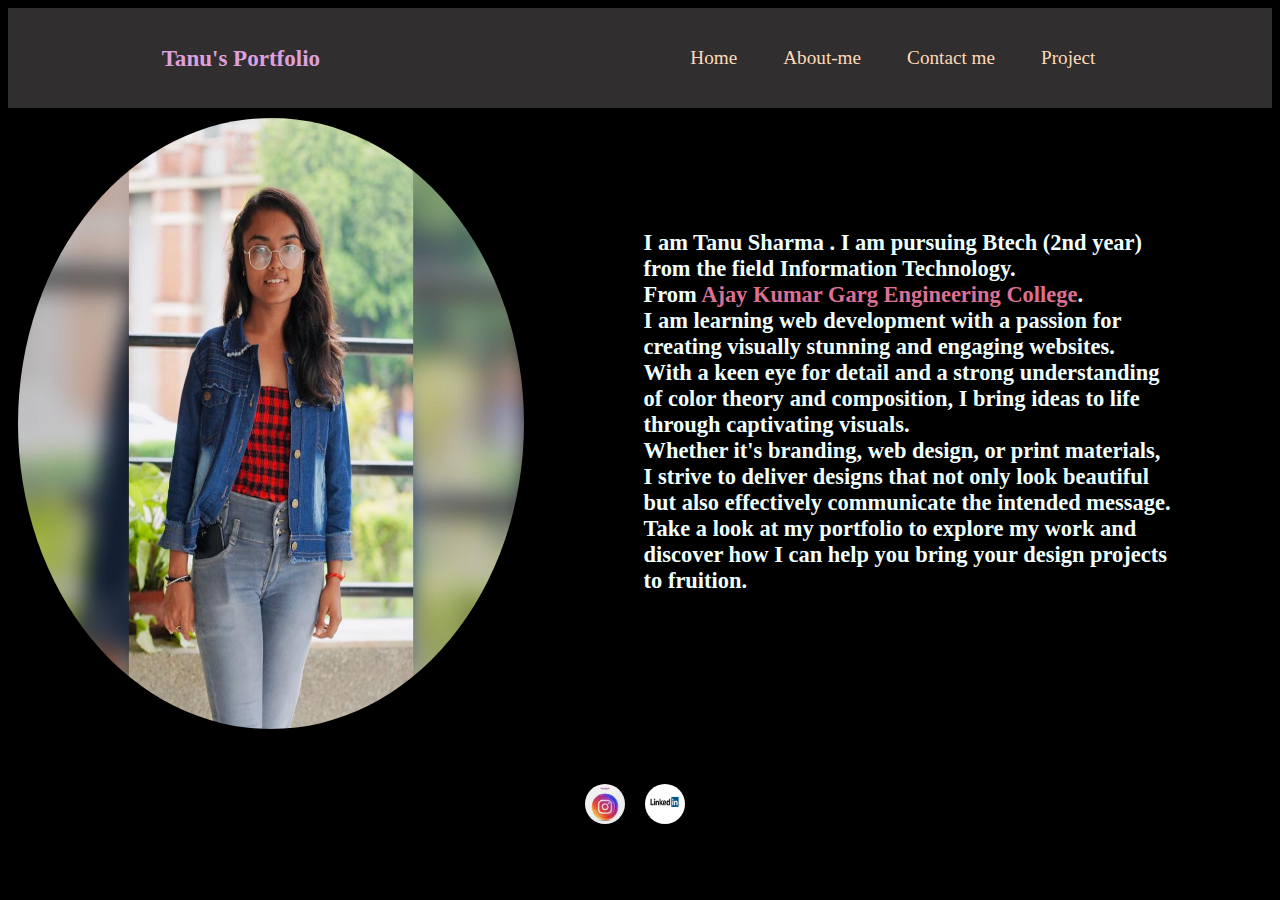
<file: Index.html>
<!DOCTYPE html>
<html lang="en">
<head>
    <meta charset="UTF-8">
    <meta http-equiv="X-UA-Compatible" content="IE=edge">
    <meta name="viewport" content="width=device-width, initial-scale=1.0">
    <title>Portfolio</title>
    <link rel="stylesheet" href="share.css">
</head>
<body>
<header>
    <nav>
        <div class="left"><h1>Tanu's Portfolio</h1></div>
        <div class="right">
            <ul>
                <li><a href="Index.html">Home</a></li>
                <li><a href="About me.html">About-me</a></li>
                <li><a href="Contact me.html">Contact me</a></li>
                <li><a href="Projects.html">Project</a></li>
            </ul>
        </div>
    </nav>
</header>
       <div class="image" style="display:flex;"> <img style="width:40%; border-radius: 80%; padding: 10px;" src="sharma.jfif"alt="Tanu">
    
       <h3 style= "margin-left: 10px; padding: 100px;">I am Tanu Sharma . I am pursuing Btech (2nd year) from the field Information Technology.<br/>
    From <a href="https://www.akgec.ac.in/">Ajay Kumar Garg Engineering College</a>.<br/>
      I am learning web development with a passion for creating visually stunning and engaging websites. 
     <br/>With a keen eye for detail and a strong understanding of color theory and composition,
      I bring ideas to life through captivating visuals.<br/> Whether it's branding, web design, or print materials,
       I strive to deliver designs that not only look beautiful but also effectively communicate the intended message.<br/> Take a look at my portfolio to explore my work and discover how I can help you bring your design projects to fruition.</p>
</h3>
</div>
<footer>
    <div class="social-icons">
        <a href="https://www.instagram.com/_tanu_002/" style="margin-right: 10px;">
          <img src="Insta.jpg" alt="Instagram" style="width: 40px; height: 40px; padding: 5px; border-radius: 50%;">
        </a>
        <a href="www.linkedin.com/in/tanu-sharma-42271a251" style="margin-right: 10px;">
          <img src="linked in.png" alt="LinkedIn" style="width: 40px; height: 40px; padding: 5px; border-radius: 50%;">
        </a>
      </div>
</footer>
</body>
</html>
</file>
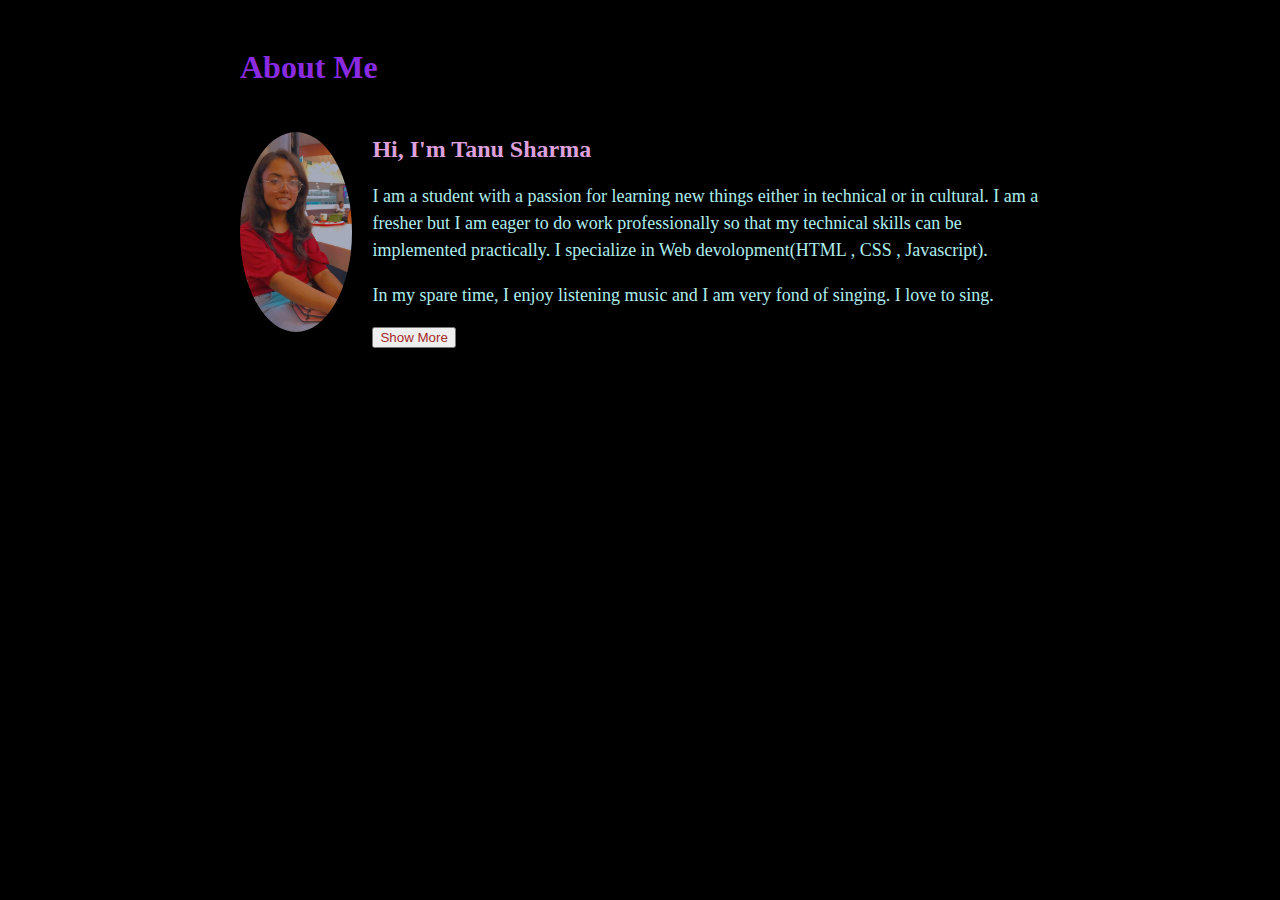
<file: About me.html>
<!DOCTYPE html>
<html>
<head>
  <title>About Me</title>
  <link rel="stylesheet" type="text/css" href="styles.css">
</head>
<body>
  <div class="container">
    <h1>About Me</h1>
    <div class="profile-section">
      <img src="TANU.JPG" alt="Profile Picture">
      <div class="bio">
        <h2>Hi, I'm <span>Tanu Sharma</span></h2>
        <p>I am a student with a passion for learning new things either in technical or in cultural.
             I am a fresher but I am eager to do work professionally so that my technical skills can be implemented practically. I specialize in Web devolopment(HTML , CSS , Javascript).</p>
        <p>In my spare time, I enjoy listening music and I am very fond of singing. I love to sing.</p>
        <button id="toggleButton">Show More</button>
        <div id="additionalDetails" style="display: none;">
          <p>Qualification
            <table border="2">
                <tr>
                    <th>Class</th>
                    <th>Board</th>
                    <th>Scored(Percentage/CGPA)</th>
                </tr>
                <tr>
                    <td>High School</td>
                    <td>CBSE</td>
                    <td>8.4CGPA</td>
                </tr>
                <tr>
                    <td>Intermediate</td>
                    <td>CBSE</td>
                    <td>85%</td>
                </tr>
            </table>
            <h1>Technical skills</h1>
                <ol>
                  <li>C language</li>
                  <li>C++ language</li>
                  <li>HTML, CSS</li>
                  <li>Javascript</li>
                </ol>
                <p>I am doing basic Competitive programming .</p>
                <h1>Achievements</h1>
                <h3>I secured runner up position in the sports zonals.
       <a href="https://drive.google.com/file/d/1i-QeUjSEpr4i6XcFcURhspJo0ne9W4Hk/view?usp=drive_link">Certification</a>
       This is my <a href="https://drive.google.com/file/d/1q5Yv1AH_ar8zGv8weIl2PoZt9fwQhdXL/view?usp=drive_link">Resume</a></h3>
          </p>
        </div>
      </div>
    </div>
  </div>
  <script>
    const toggleButton = document.getElementById('toggleButton');
    const additionalDetails = document.getElementById('additionalDetails');

    toggleButton.addEventListener('click', function() {
      if (additionalDetails.style.display === 'none') {
        additionalDetails.style.display = 'block';
        toggleButton.textContent = 'Show Less';
      } else {
        additionalDetails.style.display = 'none';
        toggleButton.textContent = 'Show More';
      }
    });
  </script>
</body>
</html>
</file>
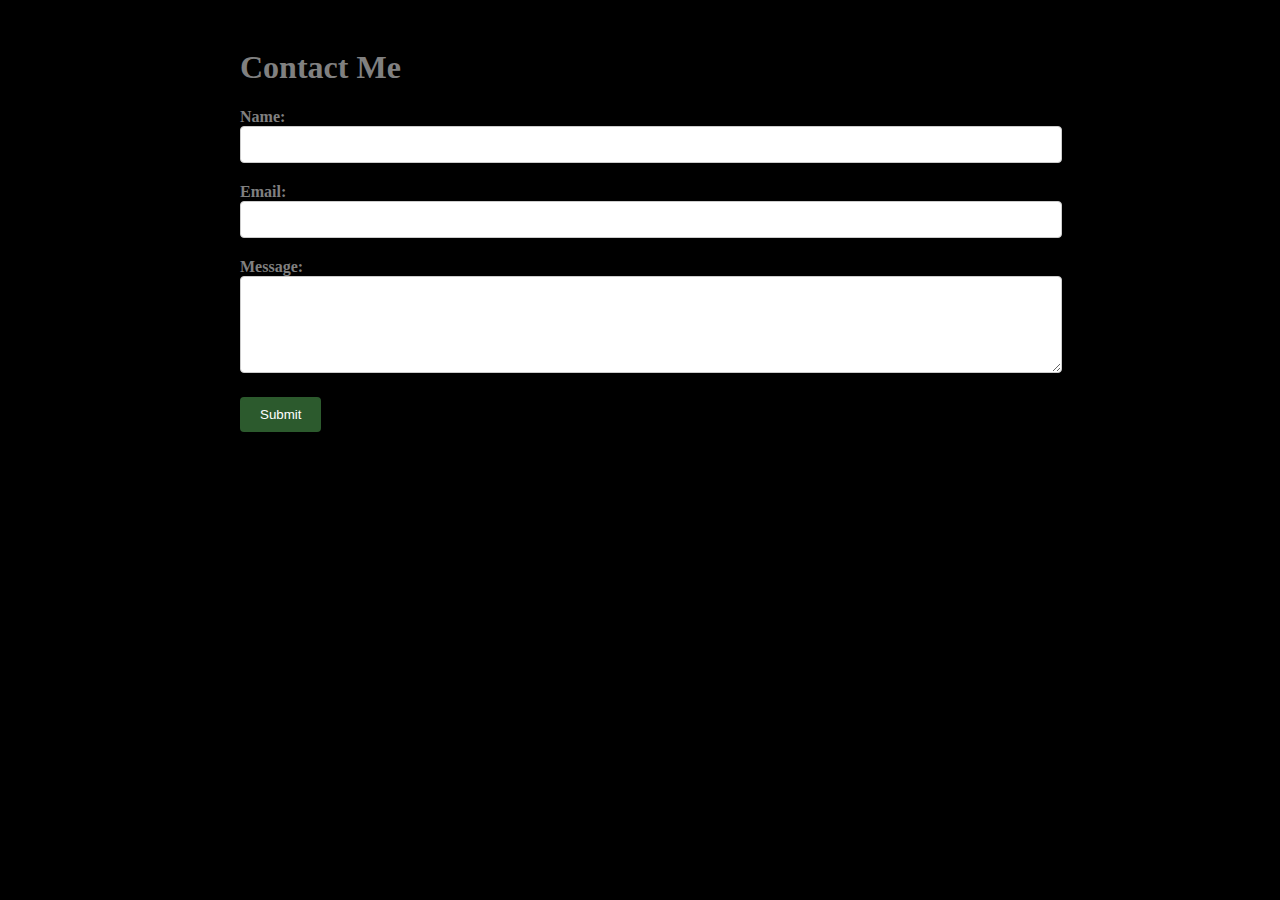
<file: Contact me.html>
<!DOCTYPE html>
<html>
<head>
  <title>Contact Me</title>
  <link rel="stylesheet" type="text/css" href="styles1.css">
</head>
<body>
  <div class="container">
    <h1>Contact Me</h1>
    <form id="contactForm">
      <div class="form-group">
        <label for="name">Name:</label>
        <input type="text" id="name" name="name" required>
      </div>
      <div class="form-group">
        <label for="email">Email:</label>
        <input type="email" id="email" name="email" required>
      </div>
      <div class="form-group">
        <label for="message">Message:</label>
        <textarea id="message" name="message" rows="5" required></textarea>
      </div>
      <button type="submit">Submit</button>
    </form>
  </div>

  <script src="script.js"></script>
</body>
</html>
</file>
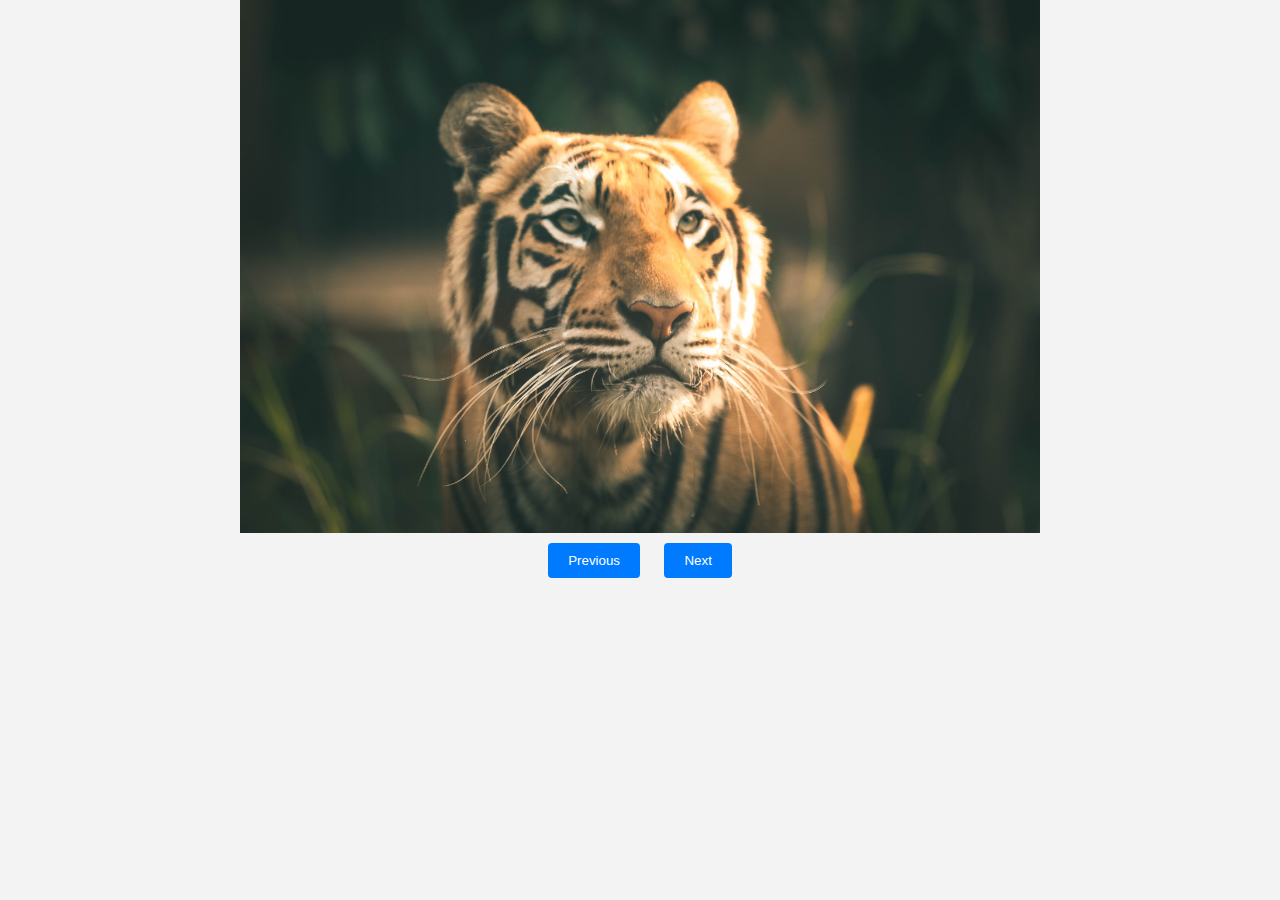
<file: image.htm>
<!DOCTYPE html>
<html lang="en">
<head>
    <meta charset="UTF-8">
    <meta name="viewport" content="width=device-width, initial-scale=1.0">
    <link rel="stylesheet" href="style.css">
    <title>Image Slider</title>
</head>
<body>
    <div class="slider-container">
        <div class="slider">
            <img src="image1.jpg" alt="Image 1">
            <img src="image2.jpg" alt="Image 2">
            <img src="image3.jpeg" alt="Image 3">
        </div>
        <button id="prevBtn">Previous</button>
        <button id="nextBtn">Next</button>
    </div>
    <script src="https://code.jquery.com/jquery-3.6.0.min.js"></script>
    <script src="script.js"></script>
</body>
</html>
</file>
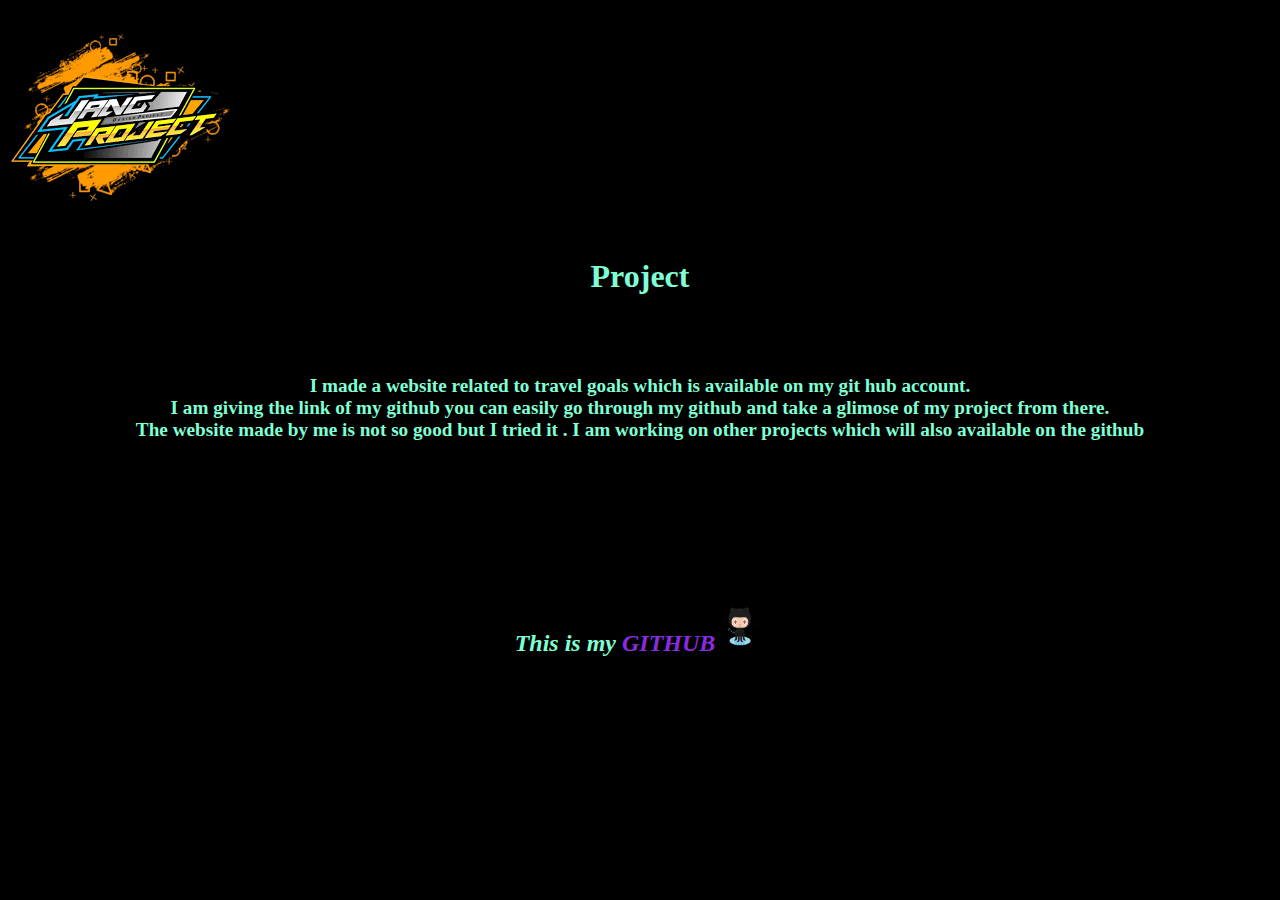
<file: Projects.html>
<!DOCTYPE html>
<html lang="en">
<head>
    <meta charset="UTF-8">
    <meta http-equiv="X-UA-Compatible" content="IE=edge">
    <meta name="viewport" content="width=device-width, initial-scale=1.0">
    <title>Project</title>
</head>
<body style="background-color: black;">
    <img src="images.png" alt="Project" style="margin-right: 50px;">
    <h1 style="color: aquamarine; text-align: center;">Project</h1>
    <p style="text-align: center; padding: 40px; margin: 40px; color: aquamarine;  font-weight: 900; font-size: larger;">I made a website related to travel goals which is available on my git hub account.<br>I am giving the link of my github 
    you can easily go through my github and take a glimose of my project from there.<br>
The website made by me is not so good but I tried it . I am working on other projects which will also available on the github<br></p>
       <h2 style="text-align: center; padding: 60px; margin: 60px; color: aquamarine;"><i>This is my <a href="https://github.com/tanu-shar" style="color:blueviolet; text-decoration: none;">GITHUB<img src="github.webp" style="width: 40px; height: 40px; padding: 5px; border-radius: 50%;"></a></i></h2>
</body>
</html>
</file>
<file: share.css>
body{
    background-color: black;
    color: azure;
    font-size: larger;
}
.left h1{
        font-size: larger;
        color: plum;
        font-weight: 600;
}
nav{
        display: flex;
        justify-content: space-around;
        align-items: center;
        height: 100px;
        background-color: rgb(48, 46, 46);
}
nav ul{
          display: flex;
          justify-content: center;
}
nav ul li{
            list-style: none;
            margin: 0 23px;
}
nav ul li a{
        color: peachpuff;
        text-decoration: none;
}
.right{
       text-align: right;
       
}
.image{
        display: grid;
        max-width: 100%;
        max-height: 100%;
}
h3 a{
        color: palevioletred;
        text-decoration: none;
}
.social-icons {
        display: flex;
        justify-content: center;
        align-items: center;
        padding: 40px;
      }
</file>
<file: styles.css>
body{
    background-color: black;
}
.container {
    max-width: 800px;
    margin: 0 auto;
    padding: 20px;
  }
  .profile-section {
    display: flex;
    align-items: center;
    margin-top: 30px;
  }
  
  .profile-section img {
    width: 200px;
    height: 200px;
    border-radius: 50%;
    margin-right: 20px;
  }
  
  .container h1{
         color: blueviolet;
  }
  .bio h2{
    color: plum;
  }
  .bio p{
    color:paleturquoise
  }
  #toggleButton{
    color: brown;
  }
  .profile-section {
    display: flex;
    align-items: center;
    margin-top: 30px;
  }
  .profile-section img {
    width: 200px;
    height: 200px;
    border-radius: 50%;
    margin-right: 20px;
  }
  .bio h2 {
    font-size: 24px;
  }
  .bio p {
    font-size: 18px;
    line-height: 1.5;
  }
  #additionalDetails table tr{
                    color: rgb(161, 101, 21);
  }
  #additionalDetails ol li{
    color: rgb(161, 101, 21);
  }
  #additionalDetails h3{
    color: rgb(161, 101, 21);
  }
  #additionalDetails h3 a{
    text-decoration: none;
    color: brown;
  }
</file>
<file: styles1.css>
body{
    background-color: black;
}
.container {
    max-width: 800px;
    margin: 0 auto;
    padding: 20px;
  }
  .container h1{
    color: grey;
  }
  .form-group{
    color: grey;
  }
  
  .form-group {
    margin-bottom: 20px;
  }
  
  label {
    display: block;
    font-weight: bold;
  }
  
  input[type="text"],
  input[type="email"],
  textarea {
    width: 100%;
    padding: 10px;
    border-radius: 4px;
    border: 1px solid #ccc;
  }
  
  button[type="submit"] {
    padding: 10px 20px;
    background-color: #2c5a2d;
    color: white;
    border: none;
    border-radius: 4px;
    cursor: pointer;
  }
</file>
<file: style.css>
body {
    font-family: Arial, sans-serif;
    margin: 0;
    padding: 0;
    background-color: #f3f3f3;
}

.slider-container {
    max-width: 800px;
    margin: 0 auto;
    text-align: center;
    position: relative;
}

.slider {
    overflow: hidden;
    display: flex;
    transition: transform 0.5s ease-in-out;
}

.slider img {
    width: 100%;
    height: auto;
     flex: 0 0 33.33%;
}

button {
    padding: 10px 20px;
    background-color: #007bff;
    color: white;
    border: none;
    border-radius: 4px;
    cursor: pointer;
    margin: 10px;
}
</file>
